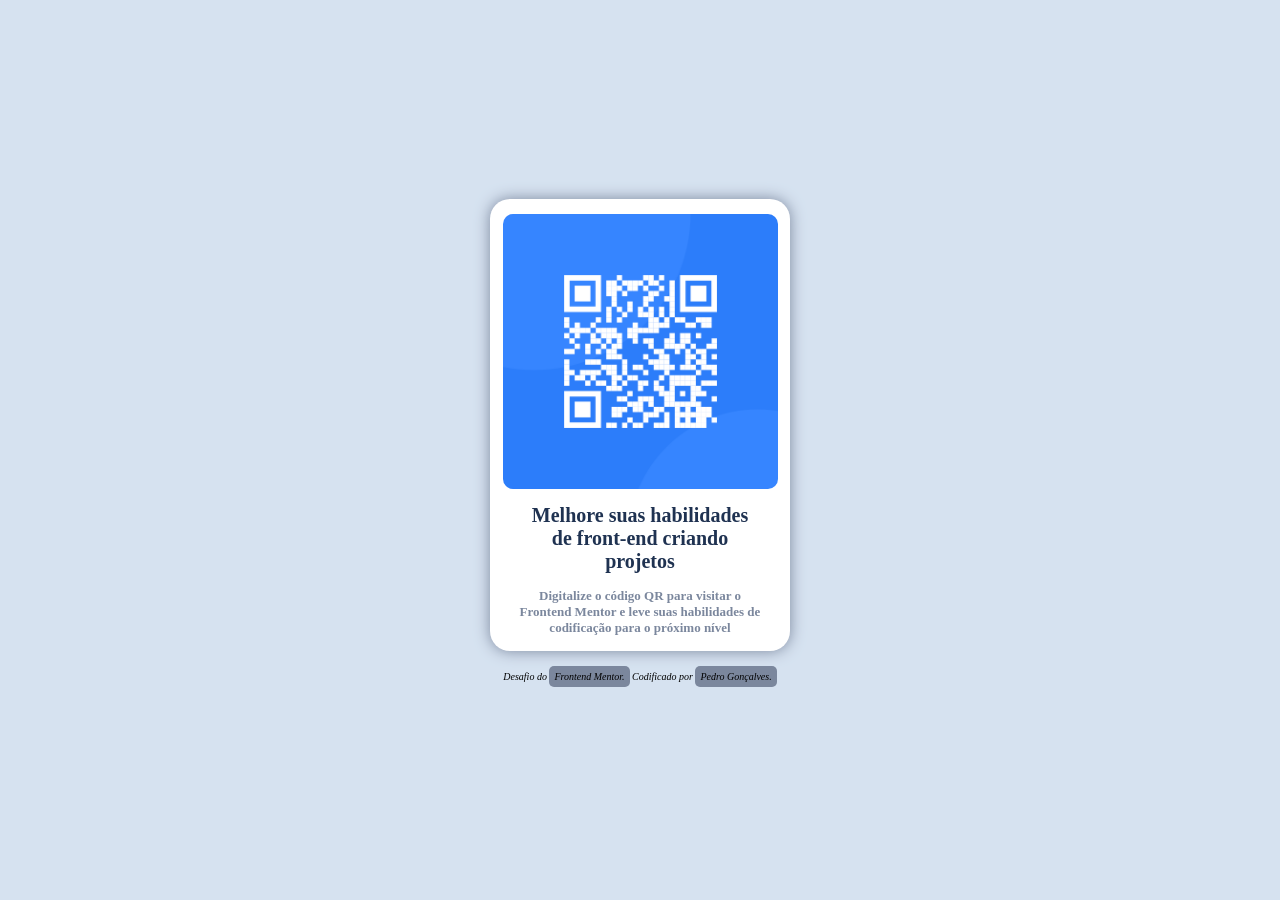
<file: index.html>
<!DOCTYPE html>
<html lang="pt-br">
    <head>
        <meta charset="UTF-8">
        <meta name="viewport" content="width=device-width, initial-scale=1.0">
        <title>Qr-code | Page</title>
        <link rel="shortcut icon" href="imagens/favicon-32x32.png" type="image/x-icon">
        
        <link rel="stylesheet" href="estilo/style.css">

        <link rel="preconnect" href="https://fonts.googleapis.com">
        <link rel="preconnect" href="https://fonts.gstatic.com" crossorigin>
        <link href="https: //fonts.googleapis.com/css2? família= Roupa:wght@600;700;800;900 & display=swap" rel="stylesheet">
    </head>
    <body>
        <header class="container">
            <div class="box">
                <img src="imagens/qrcode.png" alt="qr-code">
                <main>
                    <h1>
                        Melhore suas habilidades de front-end criando projetos
                    </h1>
                    <p>
                        Digitalize o código QR para visitar o Frontend Mentor e leve suas habilidades de codificação para o próximo nível
                    </p>
                </main>
            </div>
            <footer>
                Desafio do <a href="https://www.frontendmentor.io?ref=challenge" target="_blank">Frontend Mentor.</a> 
                Codificado por <a href="https://github.com/pgsousa10">Pedro Gonçalves.</a>
            </footer>
        </header>
    </body>
</html>
</file>
<file: estilo/style.css>
/*
    - Font size (paragraph): 15px
    - Mobile: 375px
    - Desktop: 1440px 
*/

*{
    padding: 0;
    margin: 0;
    box-sizing: border-box;
}

:root{
    --Branco: hsl(0, 0%, 100%);
    --Cinza-claro: hsl(212, 45%, 89%);
    --Azincentado-azul: hsl(220, 15%, 55%);
    --Azul-escuro: hsl(218, 44%, 22%);
}

.container{
    min-height: 100vh;
    background-color: var(--Cinza-claro);
    display: flex;
    flex-direction: column;
    justify-content: center;
    align-items: center;
}

.box{
    background-color: var(--Branco);    
    width: 300px;
    display: flex;
    justify-content: center;
    align-items: center;
    flex-direction: column;
    padding: 15px 15px;
    border-radius: 20px;
    box-shadow: 0px 0px 15px var(--Azincentado-azul);
}

img{
    width: 275px;
    border-radius: 10px;
}

main > p ,h1{
    text-align: center;
    font-family: Outfit;
}

main > h1{
    font-size: 20px;
    font-weight: 900;
    padding: 15px;
    color: var(--Azul-escuro);
}

main > p{
    font-size: 13px;
    font-weight: 800;
    padding: 0 10px;
    color: var(--Azincentado-azul);
}

a{
    text-decoration: none;
    color: black;
    background-color: var(--Azincentado-azul);
    border-radius: 5px;
    padding: 5px;
}

a:hover{
    background-color: var(--Cinza-claro);
}

footer{
    font-size: 10px;
    padding: 20px;
    font-style: italic;
}
</file>
